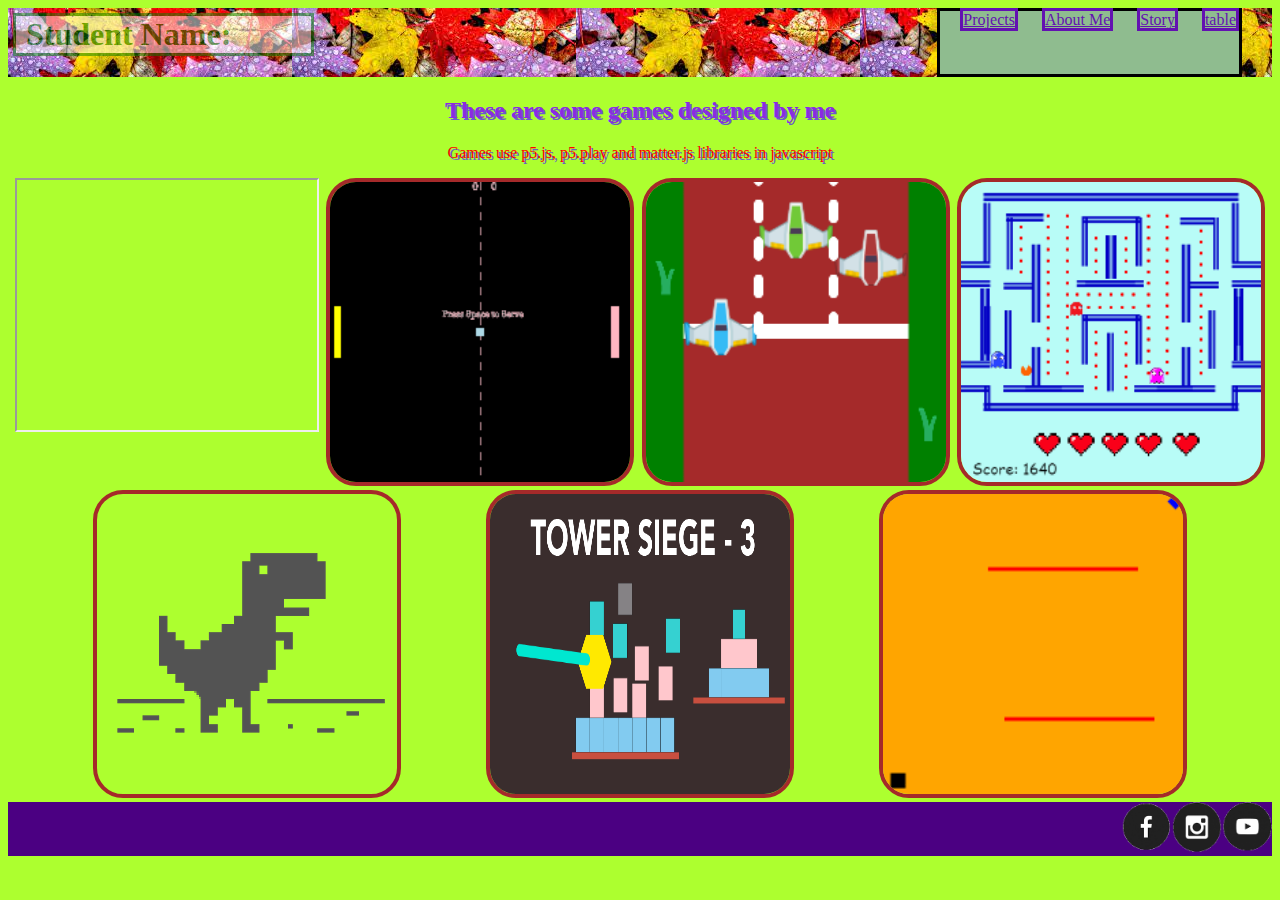
<file: index.html>
<!DOCTYPE HTML>
<html>
    <head>
        <title>My Portfolio page</title>
        <link rel = "stylesheet"
              type = "text/css"
              href = "style.css" />
    </head>

    <body>
        <div class="header">
            <h1>Student Name:         </h1>
            <div class="menu">
                <a href="index.html" title="Go to index.html Page" >Projects</a>
                <a href="aboutme.html"  title="Go to aboutme.html Page">About Me</a>
                <a href="story.html" title="Go to Story Page" >Story</a>
                <a href="table.html"  title="Go to table.html Page">table</a>



            </div>
        </div>
        
       
        <h2 class="center">These are some games designed by me</h2>
         <p id="para1">Games use p5.js, p5.play and matter.js libraries in javascript</p>
        
        <div class = "grid">
            <div class="item">
                
               
                <iframe src="https://editor.p5js.org/whitehatjr/present/ePJrHCACM" width =300 height=250 title="Trex Runner Game"><img src="Fruit Ninja Game.png"  width =300 height=300 alt="Trex Runner Game"/>
                </iframe>
                <p>Trex Runner Game</p>
            </div>

            <div class="item">
                <a href = "#" target="_self"><img src="PongBallGameImg.png" width =300 height=300 alt="Angry Birds Game" /></a>
                <p>Angry Birds Game</p>
            </div>

            <div class="item">
                    <a href = "#" target="_self"><img src="SpaceShipRacingGameImg.png" width =300 height=300 alt="Trex Runner Game" /></a>
                    <p>Name of game 3</p>
            </div>

            <div class="item">
                    <a href = "#" target="_top"><img src="PacManImg.png" width =300 height=300 alt="Trex Runner Game"/></a>
                    <p>Name of game 4</p>
            </div>

            <div class="item">
                    <a href = "#"><img src="Trex_Img.png" width =300 height=300 alt="Trex Runner Game"/></a>
                    <p>Name of game 5</p>
            </div>

            <div class="item">
                    <a href = "#"><img src="Tower_Seige_Img.png" width =300 height=300 alt="Trex Runner Game"/></a>
                    <p>Name of game 6</p>
            </div>

            <div class="item">
                    <a href = "#"><img src="ReturnOfTheJewelThief.png" width =300 height=300 alt="Trex Runner Game"/></a>
                    <p>Name of game 7</p>
            </div>
       
        </div>

        <div class="footer">
            <a href="#"><img src="fb.png" width=50 height=50/></a>
            <a href="#"><img src="insta.png" width=50 height=50/></a>
            <a href="#"><img src="youtube.png" width=50 height=50/></a>




        </div>
    
    </body>
</html>
</file>
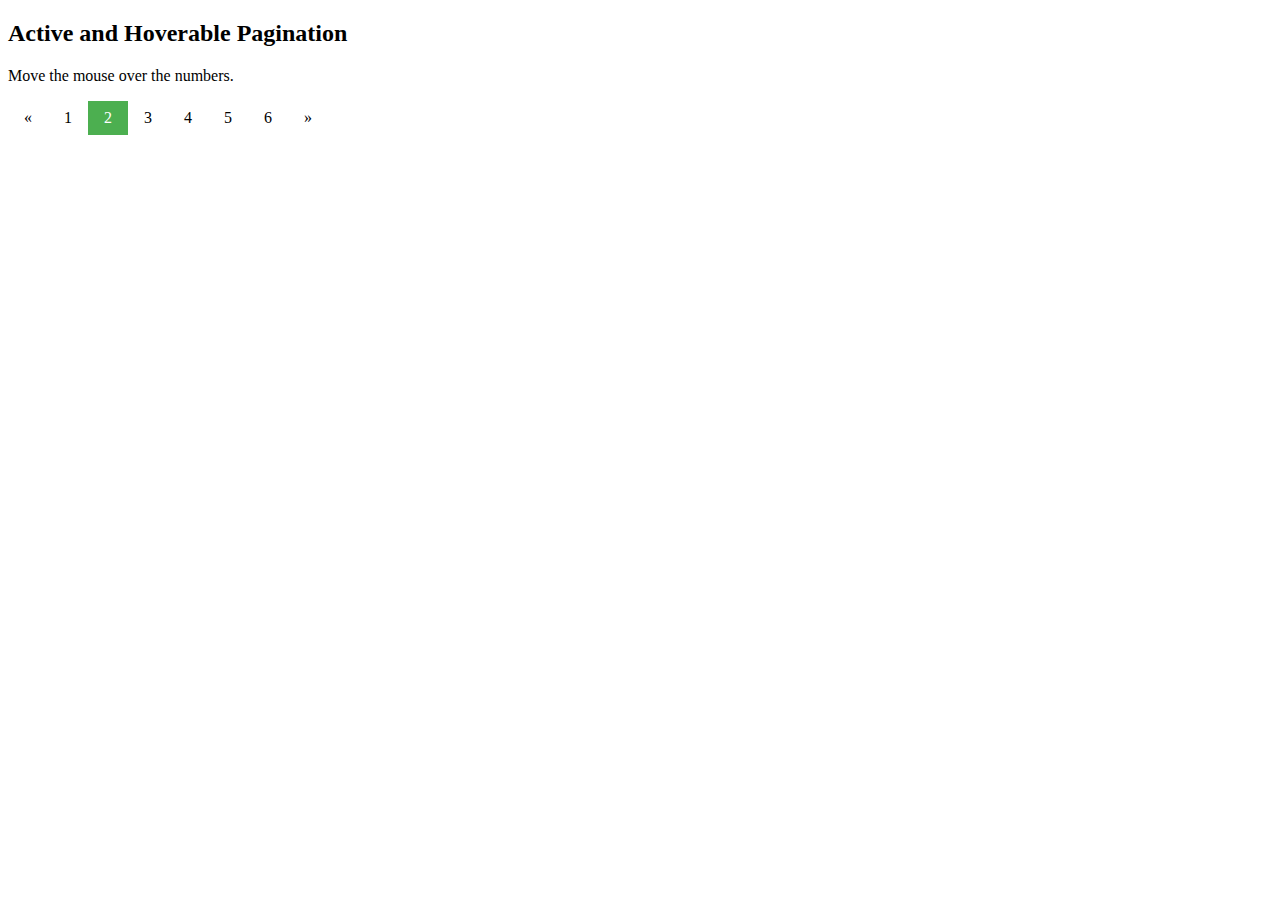
<file: pagination.html>
<!DOCTYPE html>
<html>
<head>
<style>
.pagination {
  display: inline-block;
}

.pagination a {
  color: black;
  float: left;
  padding: 8px 16px;
  text-decoration: none;
}

.pagination a.active {
  background-color: #4CAF50;
  color: white;
}

.pagination a:hover:not(.active) {background-color: #ddd;}
</style>
</head>
<body>

<h2>Active and Hoverable Pagination</h2>
<p>Move the mouse over the numbers.</p>

<div class="pagination">
  <a href="#">&laquo;</a>
  <a href="page1.html">1</a>
  <a class="active" href="page2.html">2</a>
  <a href="page3.html">3</a>
  <a href="page4.html">4</a>
  <a href="page5.html">5</a>
  <a href="page6.html">6</a>
  <a href="page7.html">&raquo;</a>
</div>

</body>
</html>
</file>
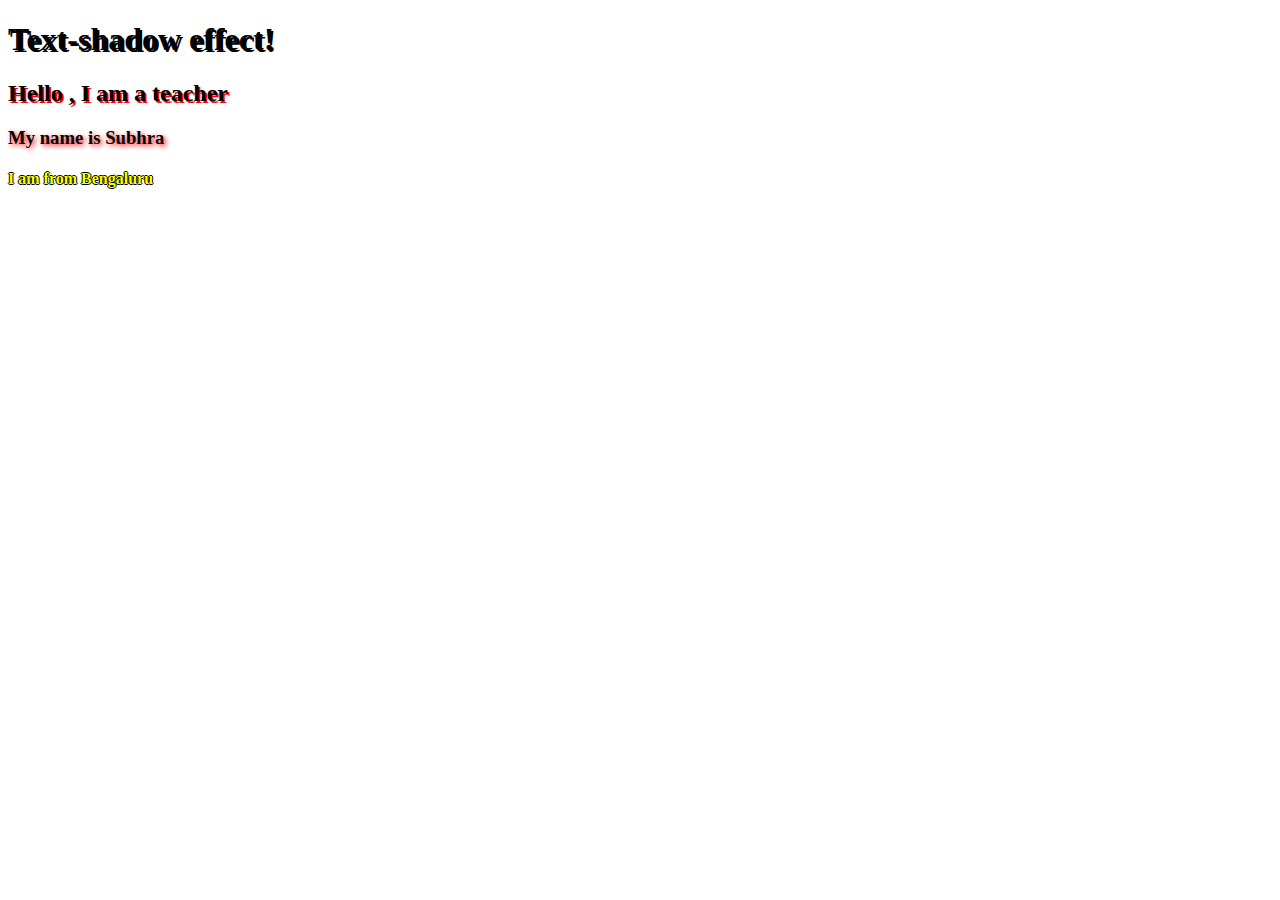
<file: shadoweffect.html>
<!DOCTYPE html>
<html>
<head>
<style>
h1 {
  text-shadow: 2px 2px;
}
h2 {
  text-shadow: 2px 2px red;
}
h3{
    
  text-shadow: 2px 2px 5px red;

}

h4 {
  color: yellow;
  text-shadow: -1px 0 black, 0 1px black, 1px 0 black, 0 -1px black;
}
</style>
</head>
<body>

<h1>Text-shadow effect!</h1>
<h2>Hello , I am a teacher</h2>
<h3>My name is Subhra</h3>
<h4>I am from Bengaluru</h4>
</body>
</html>
</file>
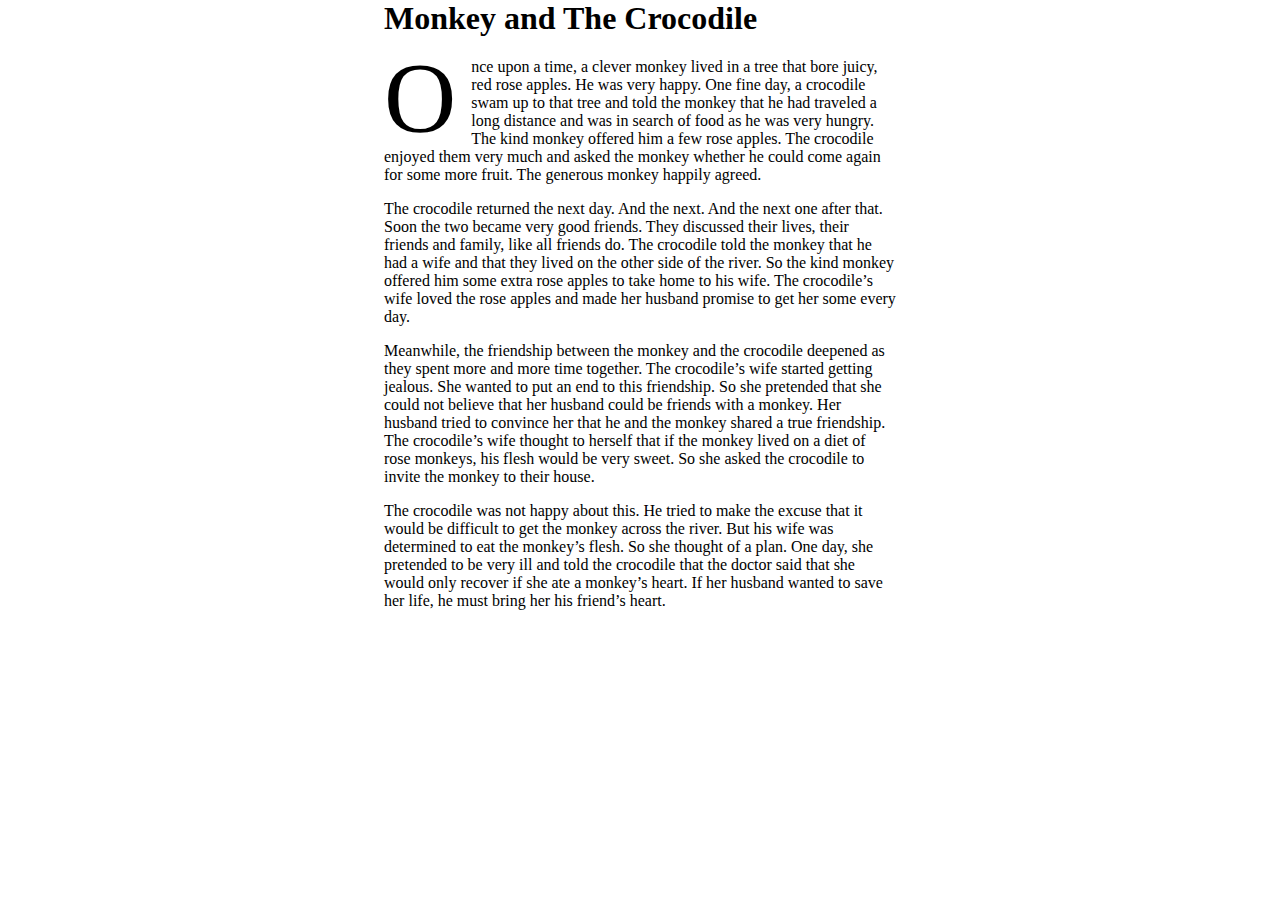
<file: story.html>
<html>
    <head><title>story</title>
    <style>
        p.intro::first-letter{
         font-size: 100px;
         display:block;
         float:left;
         line-height: 0.5;
         margin:15px 15px 10px 0;
        }
        body{
            font-size:1rem;
            width:40%;
            margin:auto;
            font-family:cursive;
        }
    </style>
    
    </head>
    <body>

        <h1>Monkey and The Crocodile</h1>
        <p class="intro">
            Once upon a time, a clever monkey lived in a tree that bore juicy, red rose apples. He was very happy. One fine day, a crocodile swam up to that tree and told the monkey that he had traveled a long distance and was in search of food as he was very hungry. The kind monkey offered him a few rose apples. The crocodile enjoyed them very much and asked the monkey whether he could come again for some more fruit. The generous monkey happily agreed.
        </p>
        <p>The crocodile returned the next day. And the next. And the next one after that. Soon the two became very good friends. They discussed their lives, their friends and family, like all friends do. The crocodile told the monkey that he had a wife and that they lived on the other side of the river. So the kind monkey offered him some extra rose apples to take home to his wife. The crocodile’s wife loved the rose apples and made her husband promise to get her some every day.</p>

        <p>Meanwhile, the friendship between the monkey and the crocodile deepened as they spent more and more time together. The crocodile’s wife started getting jealous. She wanted to put an end to this friendship. So she pretended that she could not believe that her husband could be friends with a monkey. Her husband tried to convince her that he and the monkey shared a true friendship. The crocodile’s wife thought to herself that if the monkey lived on a diet of rose monkeys, his flesh would be very sweet. So she asked the crocodile to invite the monkey to their house.</p>
        <p>The crocodile was not happy about this. He tried to make the excuse that it would be difficult to get the monkey across the river. But his wife was determined to eat the monkey’s flesh. So she thought of a plan. One day, she pretended to be very ill and told the crocodile that the doctor said that she would only recover if she ate a monkey’s heart. If her husband wanted to save her life, he must bring her his friend’s heart.</p>
    </body>
</html>
</file>
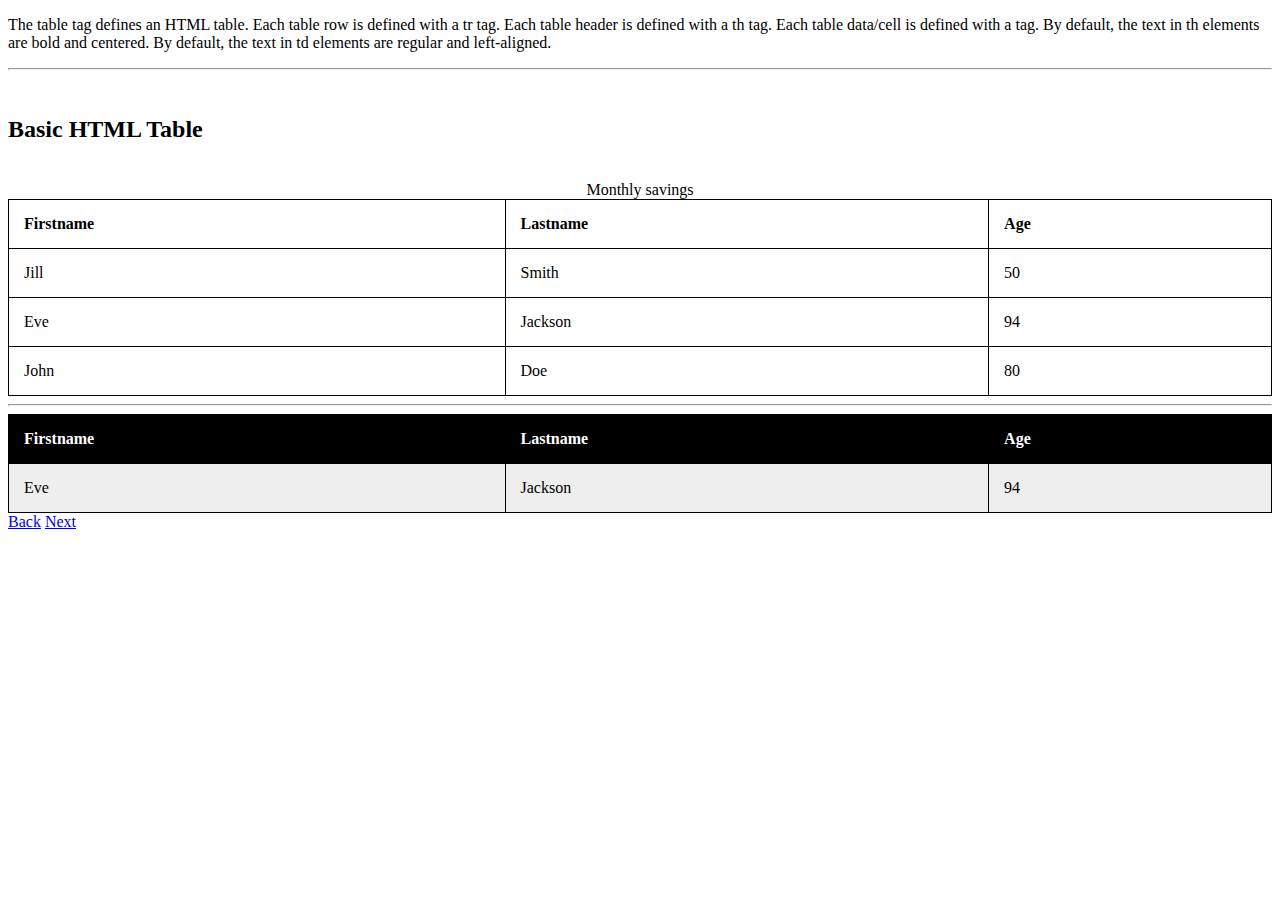
<file: table.html>
<!DOCTYPE html>
<html>
    <head>
        <style>
            table, th, td {
  border: 1px solid black;
  border-collapse: collapse;
  border-spacing: 5px;
}
th {
  text-align: left;
}
th, td {
  padding: 15px;
}
#t01 {
  width: 100%;
  background-color: #f1f1c1;
}
th, td {
  padding: 15px;
  text-align: left;
}
#t01 tr:nth-child(even) {
  background-color: #eee;
}
#t01 tr:nth-child(odd) {
 background-color: #fff;
}
#t01 th {
  background-color: black;
  color: white;
}
        </style>
    </head>
<body>


    <p>
        The table tag defines an HTML table.

            Each table row is defined with a tr tag. Each table header is defined with a th tag. Each table data/cell is defined with a <td> tag.
            
            By default, the text in th elements are bold and centered.
            
            By default, the text in td elements are regular and left-aligned. 
    </p>

<hr>
<br>

<h2>Basic HTML Table</h2>
<br>
<table style="width:100%">
    <caption>Monthly savings</caption>
  <tr>
    <th>Firstname</th>
    <th>Lastname</th> 
    <th>Age</th>
  </tr>
  <tr>
    <td>Jill</td>
    <td>Smith</td>
    <td>50</td>
  </tr>
  <tr>
    <td>Eve</td>
    <td>Jackson</td>
    <td>94</td>
  </tr>
  <tr>
    <td>John</td>
    <td>Doe</td>
    <td>80</td>
  </tr>
</table>

<hr>

<table id="t01">
    <tr>
      <th>Firstname</th>
      <th>Lastname</th>
      <th>Age</th>
    </tr>
    <tr>
      <td>Eve</td>
      <td>Jackson</td>
      <td>94</td>
    </tr>
  </table>
  <div class="footer">
    <a href="page5.html">Back</a>
    <a href="page7.html">Next</a>
</div>
</body>
</html>
</file>
<file: style.css>
h1 {
    background-color:white;
    color:green;
    margin-left: 30px;
    margin-top: 5px;
    margin-left: 5px;
   
    padding-left: 10px;
    padding-right: 80px;
    opacity: 0.5;
}

.header * {
    border: solid;
} 

.header{
    background-image:url('automn.jpg');
    display: flex;
    justify-content: space-between;
}

.item img{
    border : 4px solid brown;
    border-radius: 30px;
}

.grid{
    display: flex;
    flex-wrap: wrap;
    justify-content: space-evenly;
  
}

.footer{
    display: flex;
    justify-content: flex-end;
    background-color: indigo;
}

p,h2{
    text-align: center;
    text-shadow: 2px 2px slateblue
}

body{
    background-color: greenyellow
}


a:link{
    color: rgb(99, 17, 177);
}

a:visited{
    color: darkgreen;
}
a:active{
    color: green
}

a:hover{
    color:yellow;
}



.menu{
    margin-right: 30px;
    background-color: darkseagreen;
    opacity:1
}

.menu a{
    margin-left: 20px;
}

.item{
    position: relative;
   
}

.item p{
    position: absolute;
    top: 50%;
    left: 50%;
    transform: translate(-50%, -50%);
    opacity:0;
}

.item:hover p{
    opacity: 1;
}

.item:hover img{
    opacity: 0.33;
} 
table,th,td{
    border:solid
}


#para1 {
    text-align: center;
    color: red;
  }
  h2.center {
    text-align: center;
    color:blueviolet
  }
</file>
